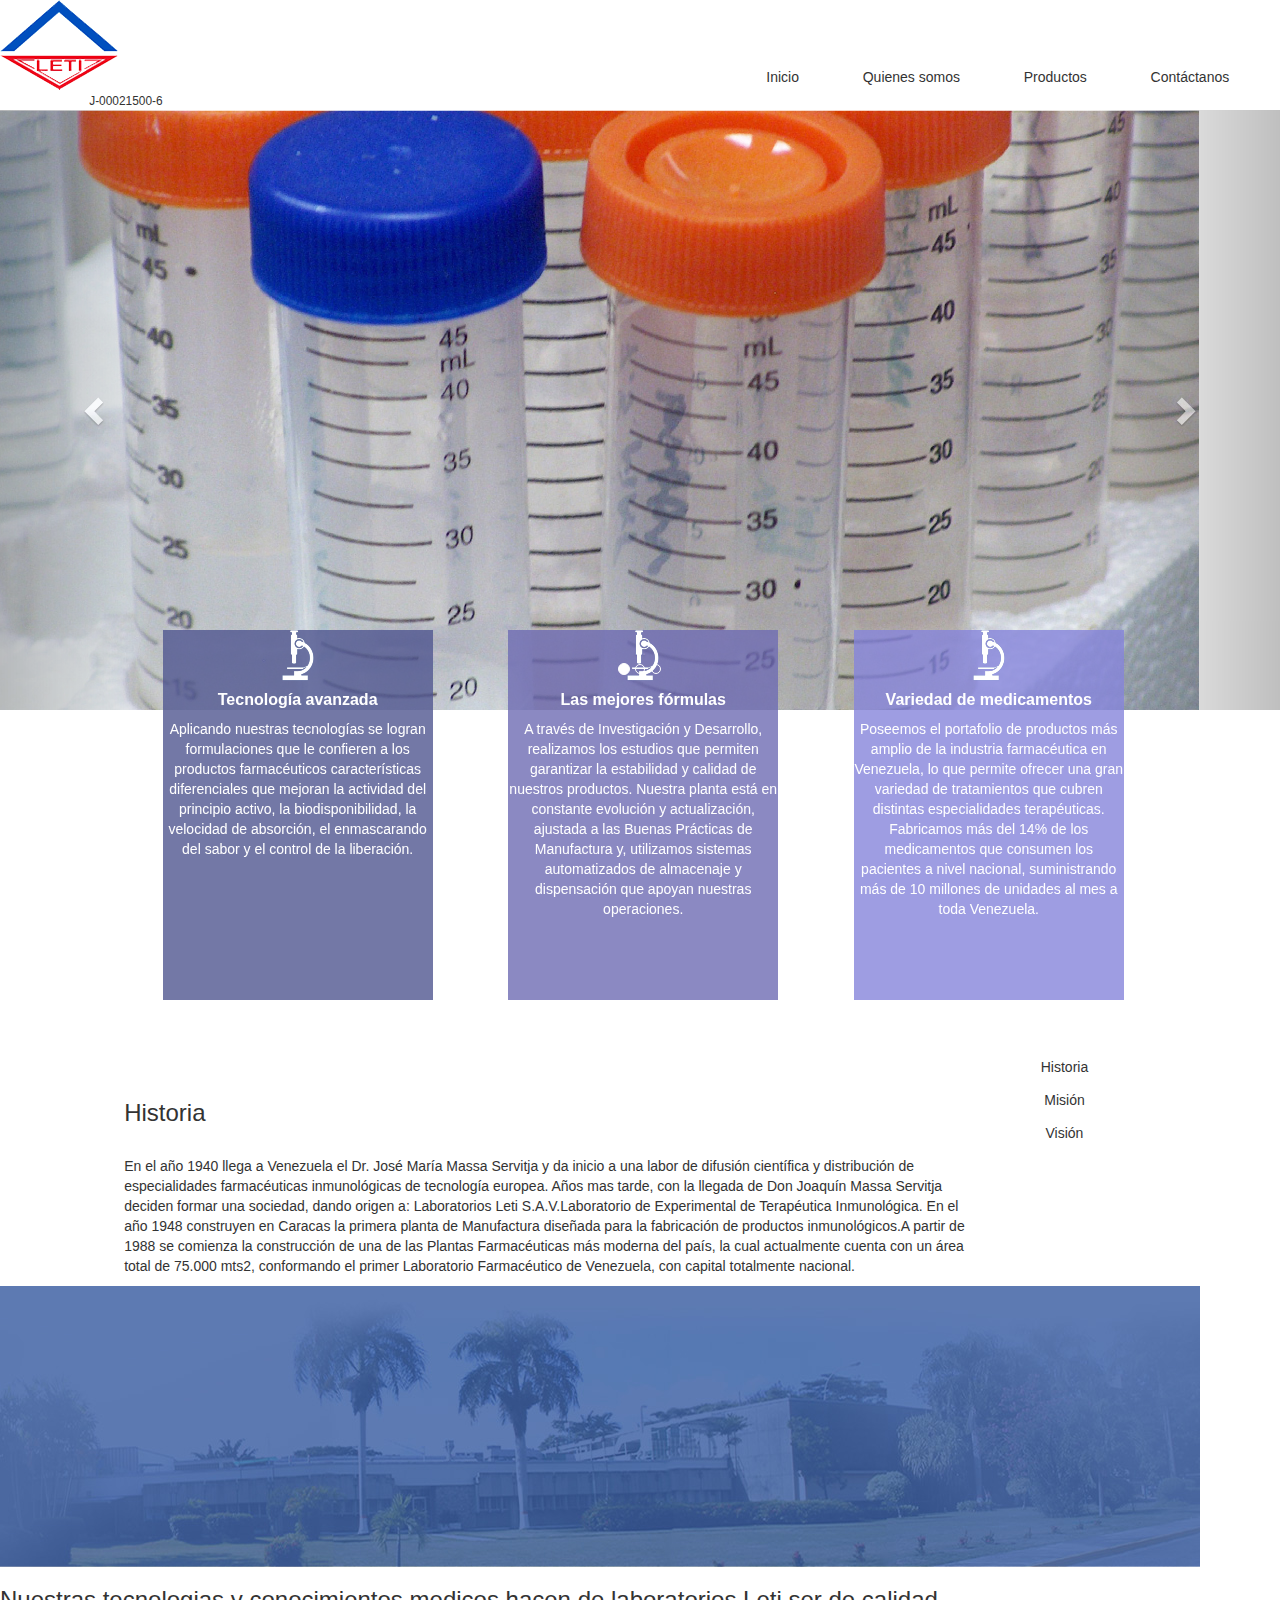
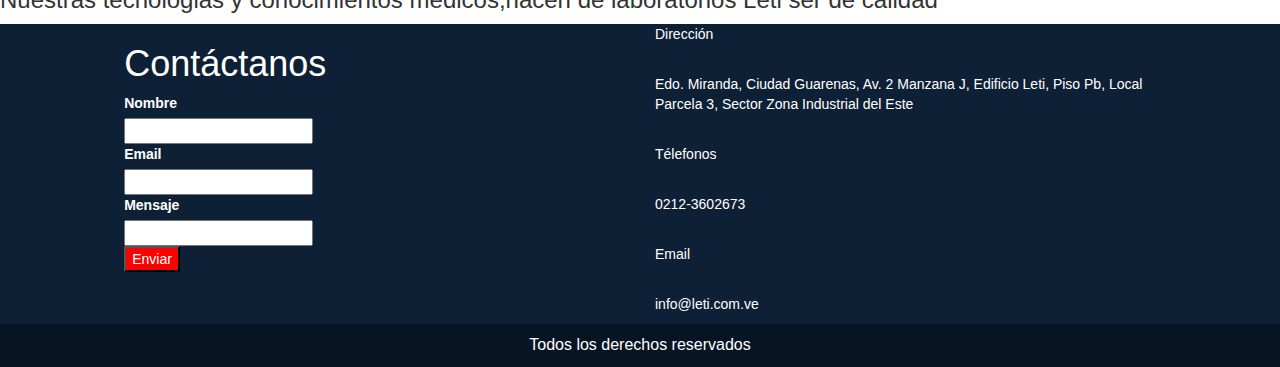
<file: leti/index.html>
<!DOCTYPE html>
<html>
<head>
  <title>. :LETI: .</title>
  <meta charset = "UTF-8">
  <meta name:"viewport" content="width=device-width, initial-scale=1.0">
  <link rel="stylesheet" href="css/bootstrap.min.css">
  <link rel="stylesheet" type="text/css" href="css/estilo.css">

 <link rel="shortcut-icon" href="favicon.png" type="css/img/logo.png">


</head>
<body>
  <div id="barra">
    <div class="logo"><img alt="logo" src="css/img/logo.png"><br/><small class="rif">&nbsp;&nbsp; &nbsp;&nbsp; &nbsp;&nbsp; &nbsp;&nbsp;&nbsp;&nbsp;&nbsp;&nbsp;&nbsp;&nbsp;&nbsp;&nbsp;&nbsp;&nbsp;&nbsp;&nbsp;&nbsp;&nbsp;&nbsp;&nbsp;J-00021500-6</small>
     
    <a class="btn btn-default" href="#" role="button"> Contáctanos</a>
    <button class="btn btn-default" type="submit">Productos</button>
    <button class="btn btn-default" type="submit">Quienes somos</button>
    <button class="btn btn-default" type="submit">Inicio</button>
  </div>

  <div id="carousel-example-generic" class="carousel slide" data-ride="carousel">
  <!-- Indicators -->
    <ol class="carousel-indicators">
      <li data-target="#carousel-example-generic" data-slide-to="0" class="active"></li>
      <li data-target="#carousel-example-generic" data-slide-to="1"></li>
      <li data-target="#carousel-example-generic" data-slide-to="2"></li>
    </ol>

    <!-- Wrapper for slides -->
    <div class="carousel-inner" role="listbox">
      <div class="item active">
        <img src="css/img/img2-3fafc61641ef9ab202af0280bafe450a.jpg" alt="...">
        <div class="carousel-caption">
          ...
        </div>
      </div>
      <div class="item">
        <img src="css/img/img3-3dc5bf77350cae93ceb2eff8681c1f97.jpg" alt="...">
        <div class="carousel-caption">
          ...
        </div>
      </div>

      <div class="item">
        <img src="css/img/carousel-1-005fb08fa8f90ffd288e290a6916ac5d.jpg"alt="...">
        <div class="carousel-caption">
          ...
        </div>
      </div>
    </div>

  <!-- Controls -->
    <a class="left carousel-control" href="#carousel-example-generic" role="button" data-slide="prev">
     <span class="glyphicon glyphicon-chevron-left" aria-hidden="true"></span>
      <span class="sr-only">Previous</span>
    </a>
    <a class="right carousel-control" href="#carousel-example-generic" role="button" data-slide="next">
      <span class="glyphicon glyphicon-chevron-right" aria-hidden="true"></span>
      <span class="sr-only">Next</span>
    </a>
  </div>

  <div id="barra_azul">
    <div class="contenedora">
      <div class="row">
        <div class="col-md-12">
          <div class="col-md-1"></div>
          <div class="col-md-10">
            <div class="col-md-4 ">
              <div class="primera-c"><img alt="imagen" src="css/img/microscopio-07cbda918d5778d90acf59683a8e1217.png"> 
                <h4>  Tecnología avanzada</h4> 
                <p>Aplicando nuestras tecnologías se logran formulaciones que le confieren a los productos farmacéuticos características diferenciales que mejoran la actividad del principio activo, la biodisponibilidad, la velocidad de absorción, el enmascarando del sabor y el control de la liberación.
                <br>
                <br>
                <br>
                </p> 
              </div> 
            </div>
            <div class="col-md-4">
              <div class="segunda-c"><img alt="imagen" src="css/img/microscopio-07cbda918d5778d90acf59683a8e1217.png"> 
                <h4>Las mejores fórmulas</h4>
                <p>A través de Investigación y Desarrollo, realizamos los estudios que permiten garantizar la estabilidad y calidad de nuestros productos. Nuestra planta está en constante evolución y actualización, ajustada a las Buenas Prácticas de Manufactura y, utilizamos sistemas automatizados de almacenaje y dispensación que apoyan nuestras operaciones.
                <br>
                <br>
                </p>
              </div>
            </div>
            <div class="col-md-4">
              <div class="tercera-c"><img alt="imagen" src="css/img/microscopio-07cbda918d5778d90acf59683a8e1217.png"> 
                <h4>Variedad de medicamentos</h4>
                <p>Poseemos el portafolio de productos más amplio de la industria farmacéutica en Venezuela, lo que permite ofrecer una gran variedad de tratamientos que cubren distintas especialidades terapéuticas. Fabricamos más del 14% de los medicamentos que consumen los pacientes a nivel nacional, suministrando más de 10 millones de unidades al mes a toda Venezuela.
                </p>
              </div>
            </div>
          </div>

          <div class="col-md-1">
          </div>

        </div>
      </div>
    </div>
  </div>
      
  <div id="barra3">
    <div class="contenedor2">
      <div class="row">
        <div class="col-md-1"></div>
        <div class="col-md-10">
          <div class="col-md-10">
            <div class="historia">
              <h3>Historia</h3>
              <br>
              <p> En el año 1940 llega a Venezuela el Dr. José María Massa Servitja y da inicio a una labor de difusión científica y distribución de especialidades farmacéuticas inmunológicas de tecnología europea. Años mas tarde, con la llegada de Don Joaquín Massa Servitja deciden formar una sociedad, dando origen a: Laboratorios Leti S.A.V.Laboratorio de Experimental de Terapéutica Inmunológica. En el año 1948 construyen en Caracas la primera planta de Manufactura diseñada para la fabricación de productos inmunológicos.A partir de 1988 se comienza la construcción de una de las Plantas Farmacéuticas más moderna del país, la cual actualmente cuenta con un área total de 75.000 mts2, conformando el primer Laboratorio Farmacéutico de Venezuela, con capital totalmente nacional.</p> 
            </div>
          </div>
          <div class="col-md-2">
            <div class="btn-group-vertical" role="group" aria-label="boton">
              <button type="button" class="btn btn-default">Historia</button>
              <button type="button" class="btn btn-default">Misión</button>
              <button type="button" class="btn btn-default">Visión</button>
            </div>
          </div>
        </div>
        <div class="col-md-1"></div>
      </div>  
    </div>
  </div>

  <div id="imagen">
  	<img src="css/img/blue_background-2856fd78e918cb405507b06d19afa53c.jpg">
  	<h3>Nuestras tecnologias y conocimientos medicos,hacen de laboratorios Leti ser de calidad </h3>   
  </div>
    
  <footer id="pie_pag">
    <div class="azul">
      <div class="row">
        <div class="col-md-1"></div>
        <div class="col-md-10">
          <div class="col-md-6"> 
            <h1>Contáctanos</h1>

            <form id="formulario" action="datos" method="post">
              <fieldset>

                <label>Nombre</label><br>
                <input id="campo1" name="nombre" type="text"><br>
                <label>Email</label><br>
                  <input id="campo2" name="email" type="text"><br>
                <label>Mensaje</label><br>
                  <input id="campo3" name="mensaje" type="text"><br>
                  <input id="campo4" name="enviar" type="submit" value="Enviar" />
                </fieldset>
            </form>
          </div>

          <div class="col-md-6"> <p> Dirección</p><br>

            <p>Edo. Miranda, Ciudad Guarenas, Av. 2 Manzana J, Edificio Leti, Piso Pb, Local Parcela 3, Sector Zona Industrial del Este</p><br>

            <p>Télefonos</p><br>

            <p>0212-3602673</p><br>

            <p>Email</p><br>

            <p>info@leti.com.ve</p> 
          </div>
        </div>
        <div class="col-md-1"></div>  
      </div>
    </div>
    <div id="final"> 
    	<div class="row">
    		<div class="col-md-12">Todos los derechos reservados</div>
    	 </div>
    </div>  
  </footer>
  <script type="text/javascript" src="js/jquery-1.11.2.min.js"></script>
  <script type="text/javascript" src="js/bootstrap.min.js"></script>
</body>

</html>
</file>
<file: leti/css/estilo.css>
#page{
	margin: 0 auto;
	padding: 900px;
	background-color: black;
} 
#barra {
	position: relative
}


ul {
font-size: 25px;
}

.btn-default {
  border-color: #fff;
  float: right;
  margin-right: 1cm;
  margin-top: -30px;
}

.primera-c {
	background-color: rgba(80,86,144,0.8); 
	text-align: center;
	margin: -80px 26px;
	height: 10px;
	min-height: 370px;
	min-width: 270px;
	color: #FFF;
	

}
.segunda-c {
	background-color: rgba(110,108,179,0.8);
	text-align: center;
	margin: -80px 26px;
	height: 10px;
	min-height: 370px;
	min-width: 270px;
	color: #FFF;
	
}

.tercera-c {
	background-color: rgba(134,132,219,0.8);
	text-align: center;
	margin: -80px 26px;
	height: 10px;
	min-height: 370px;
	min-width: 270px;
	color: #FFF;
	
}
.col-md-4{
	min-height: 370px;
	min-width: 270px;
	height: 10px;

}
h4{
	 font-weight: bold;
	 font-size: 16px;
	 color: #FFF;

}

.historia {
	
	float: top;
}

.tercera-c img{
	bottom: 15px;
}

.azul{
	background-color: #0E2036;
	color: #FFF;
}

#campo4 {
	background-color: red;
}

#final{
	background-color: #071424;
	color: #FFF;
	text-align: center;
	font-size: 16px;
	padding: 10px 0;
}
</file>
